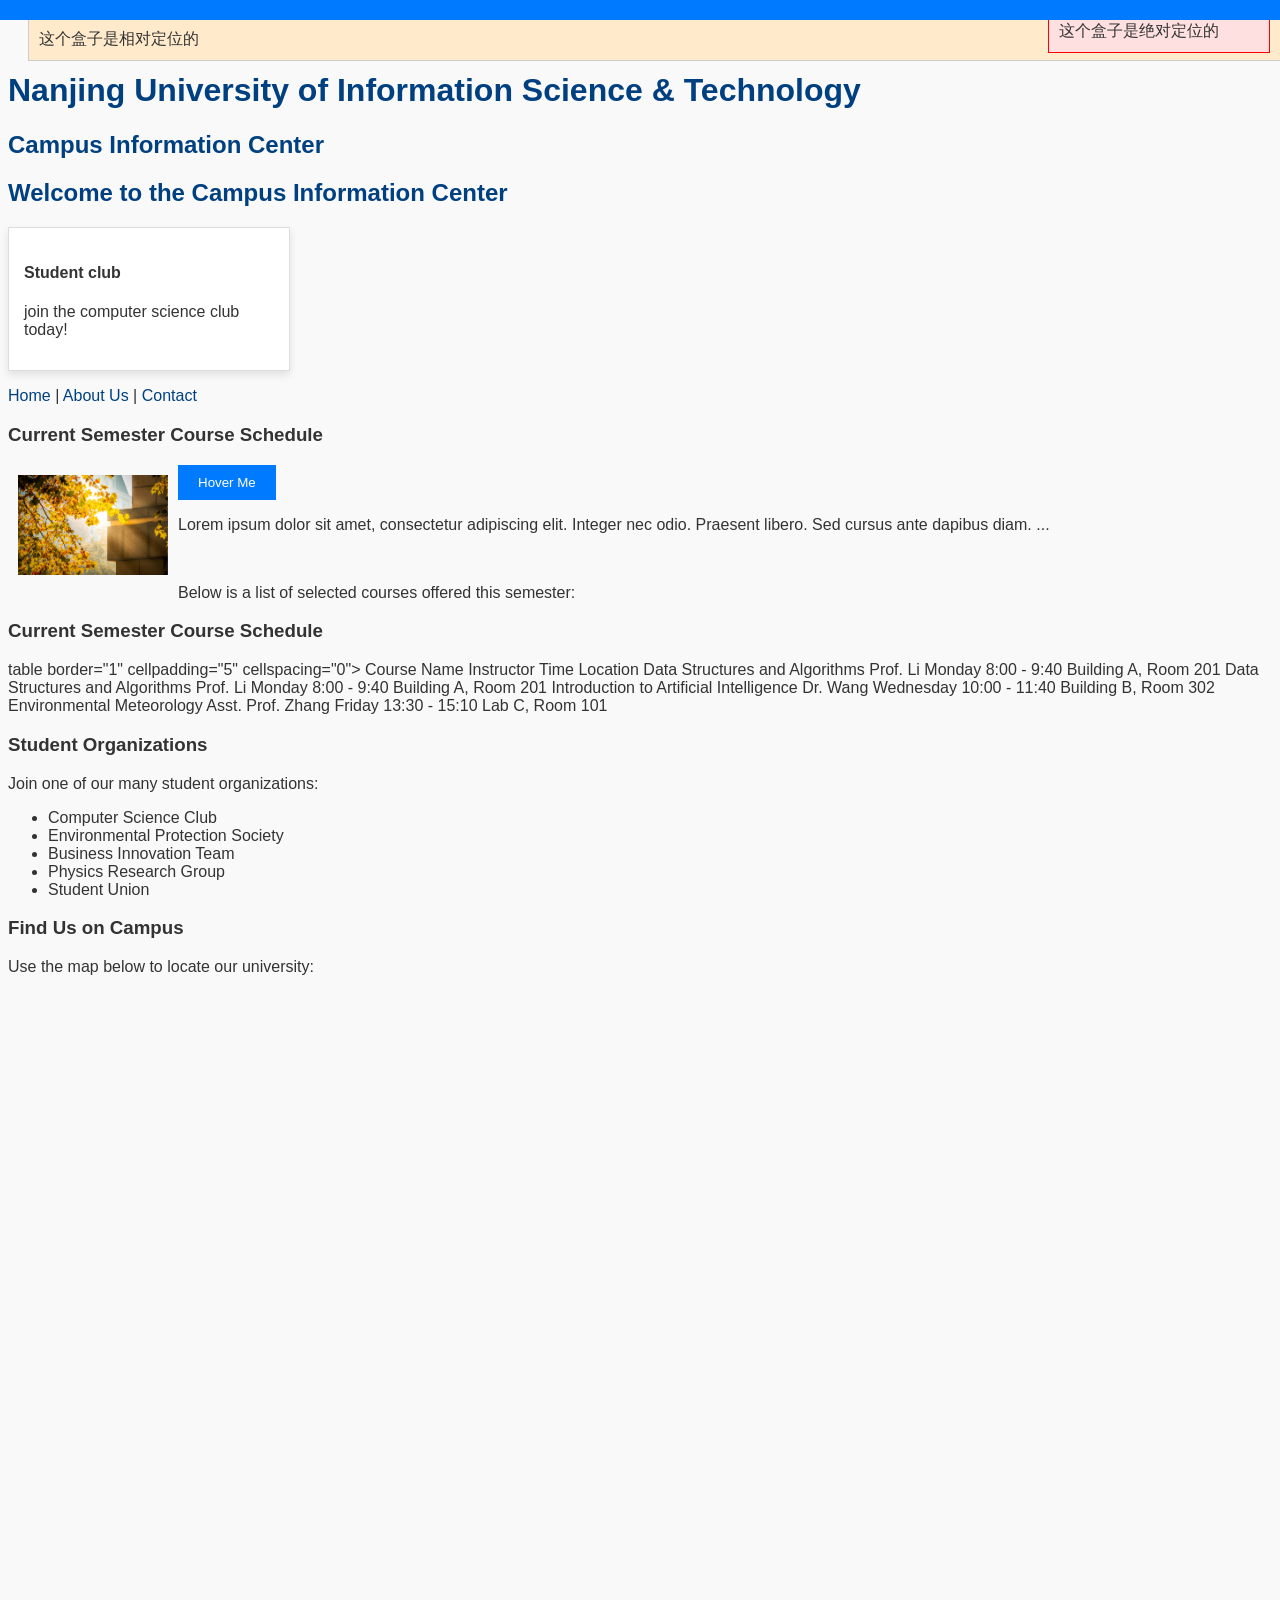
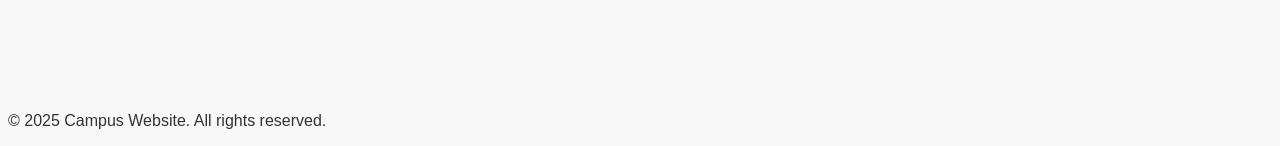
<file: campus-info.html>
<!DOCTYPE html>
<html lang="en">
<head>
    <meta charset="UTF-8">
    <title>Campus Information Center</title>
    <style>
    body {
        font-family: Arial, sans-serif;
        background-color: #f9f9f9;
        color: #333;
    }
    h1, h2 {
        color: #004080;
    }
    table {
        border-collapse: collapse;
        width: 100%;
    }
    th, td {
        border: 1px solid #ccc;
        padding: 10px;
        text-align: center;
    }
    a {
        color: #004080;
        text-decoration: none;
    }
    a:hover {
        text-decoration: underline;
    }
    </style>
    <link rel="stylesheet" href="css/styles.css
">

</head>
<body>
    <div class="fixed-nav"></div>
    <div class="relative-box">
        这个盒子是相对定位的
    </div>

    <div class="absolute-box">
        这个盒子是绝对定位的
    </div>

    <h1>Nanjing University of Information Science & Technology</h1>
    <h2>Campus Information Center</h2>
    <h2 class="fade-in">Welcome to the Campus Information Center</h2>
    <div class="card">
        <h4>Student club</h4>
        <p>join the computer science club today!</p>
    </div>


    <p>
        <a href="index.html">Home</a> |
        <a href="about.html">About Us</a> |
        <a href="contact.html">Contact</a>
    </p>
    <div class="container">
        <h3>Current Semester Course Schedule</h3>
    </div>
    <img src="images/campus.jpg" alt="Campus" class="rotate-image float-left">
    <button class="transform-hover">Hover Me</button>
<p>
    Lorem ipsum dolor sit amet, consectetur adipiscing elit. Integer nec odio. Praesent libero. Sed cursus ante dapibus diam.
    ...
</p>



    <p class="hide-with-visibility">This paragraph is hidden but space is reserved.</p>
    <p class="hide-with-display">This paragraph is completely hidden.</p>

    <p>Below is a list of selected courses offered this semester:</p>
    <div class="container">
        <h3>Current Semester Course Schedule</h3>
        <div class="table-container">
        table border="1" cellpadding="5" cellspacing="0">
            <tr>
            <th>Course Name</th>
            <th>Instructor</th>
            <th>Time</th>
            <th>Location</th>
            </tr>
            <tr style="background-color: #ffcccc;">
                <td>Data Structures and Algorithms</td>
                <td>Prof. Li</td>
                <td>Monday 8:00 - 9:40</td>
                <td>Building A, Room 201</td>
            </tr>
        <tr>
            <td>Data Structures and Algorithms</td>
            <td>Prof. Li</td>
            <td>Monday 8:00 - 9:40</td>
            <td>Building A, Room 201</td>
        </tr>
        <tr>
            <td>Introduction to Artificial Intelligence</td>
            <td>Dr. Wang</td>
            <td>Wednesday 10:00 - 11:40</td>
            <td>Building B, Room 302</td>
        </tr>
        <tr>
            <td>Environmental Meteorology</td>
            <td>Asst. Prof. Zhang</td>
            <td>Friday 13:30 - 15:10</td>
            <td>Lab C, Room 101</td>
        </tr>
    </table>
    </div>



    <h3>Student Organizations</h3>
    <p>Join one of our many student organizations:</p>
    <ul>
        <li>Computer Science Club</li>
        <li>Environmental Protection Society</li>
        <li>Business Innovation Team</li>
        <li>Physics Research Group</li>
        <li>Student Union</li>
    </ul>

    <h3>Find Us on Campus</h3>
    <p>Use the map below to locate our university:</p>
    <iframe
        src="https://uri.amap.com/marker?position=118.715383,32.203407&name=南京信息工程大学(浦口校区)&coordinate=gaode&callnative=0
"
        width="1000"
        height="700"
        style="border:0;"
        allowfullscreen
        loading="lazy">
        Your browser does not support iframes.
    </iframe>

    <footer>
        <p>&copy; 2025 Campus Website. All rights reserved.</p>
    </footer>
</body>
</html>
</file>
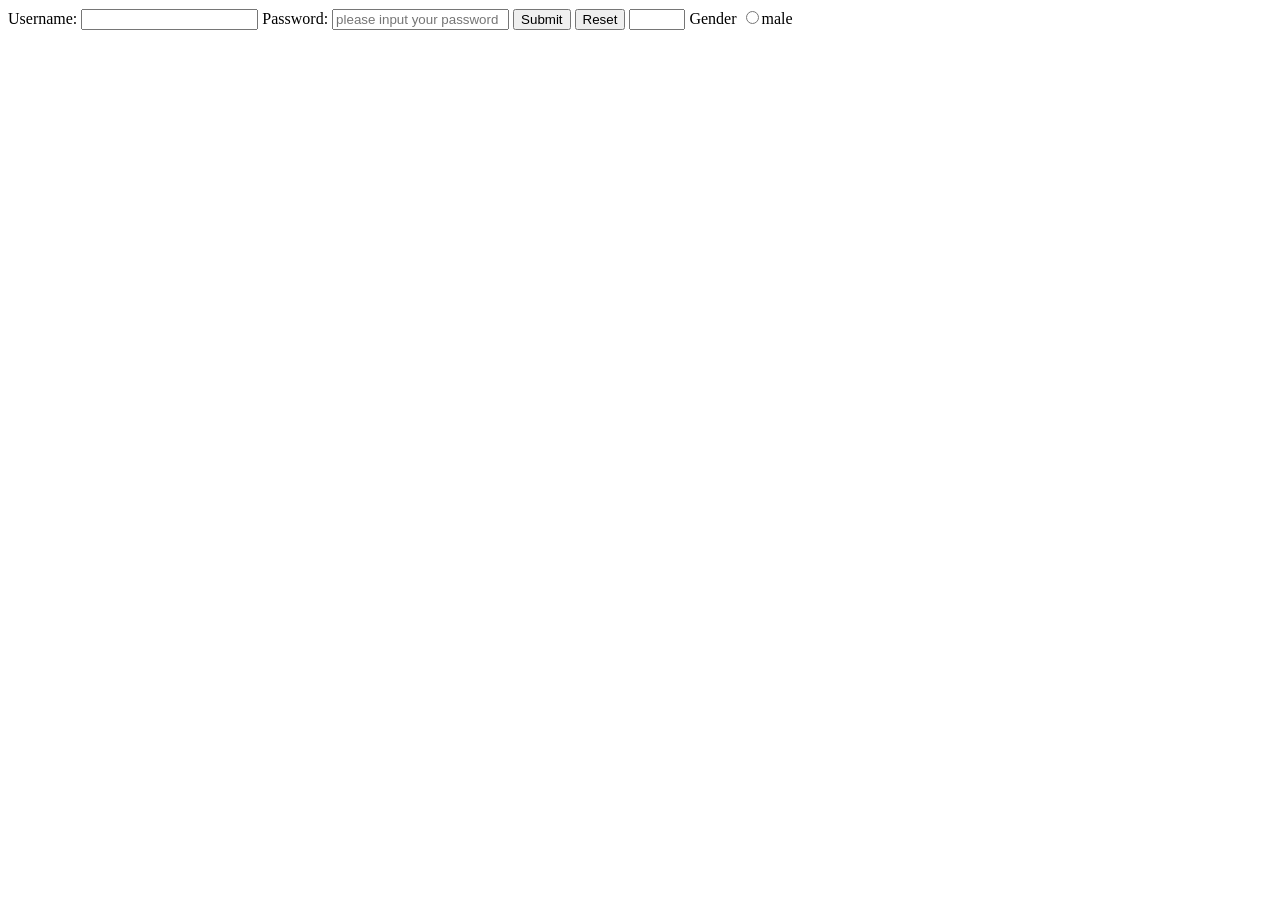
<file: practice.html>
<!DOCTYPE html>
<html lang="en">
<head>
    <meta charset="UTF-8">
    <title>Title</title>
</head>
<body>
<form action="another.html" method="post" enctype="application">
    <label for="username">Username:</label>
    <input id="username" name="username" type="text">
    <label>Password:
        <input type="password"
               name="password" id="password" required
               placeholder="please input your password">

    </label>
    <input type="submit" value="Submit">
    <input type="reset" value="Reset">
    <label for="age">
        <input type="number" id="age"
               name="age" min="0" max="150">
    </label>
    <label>Gender</label>
    <input  type="radio" name="gender">male
</form>

</body>
</html>
</file>
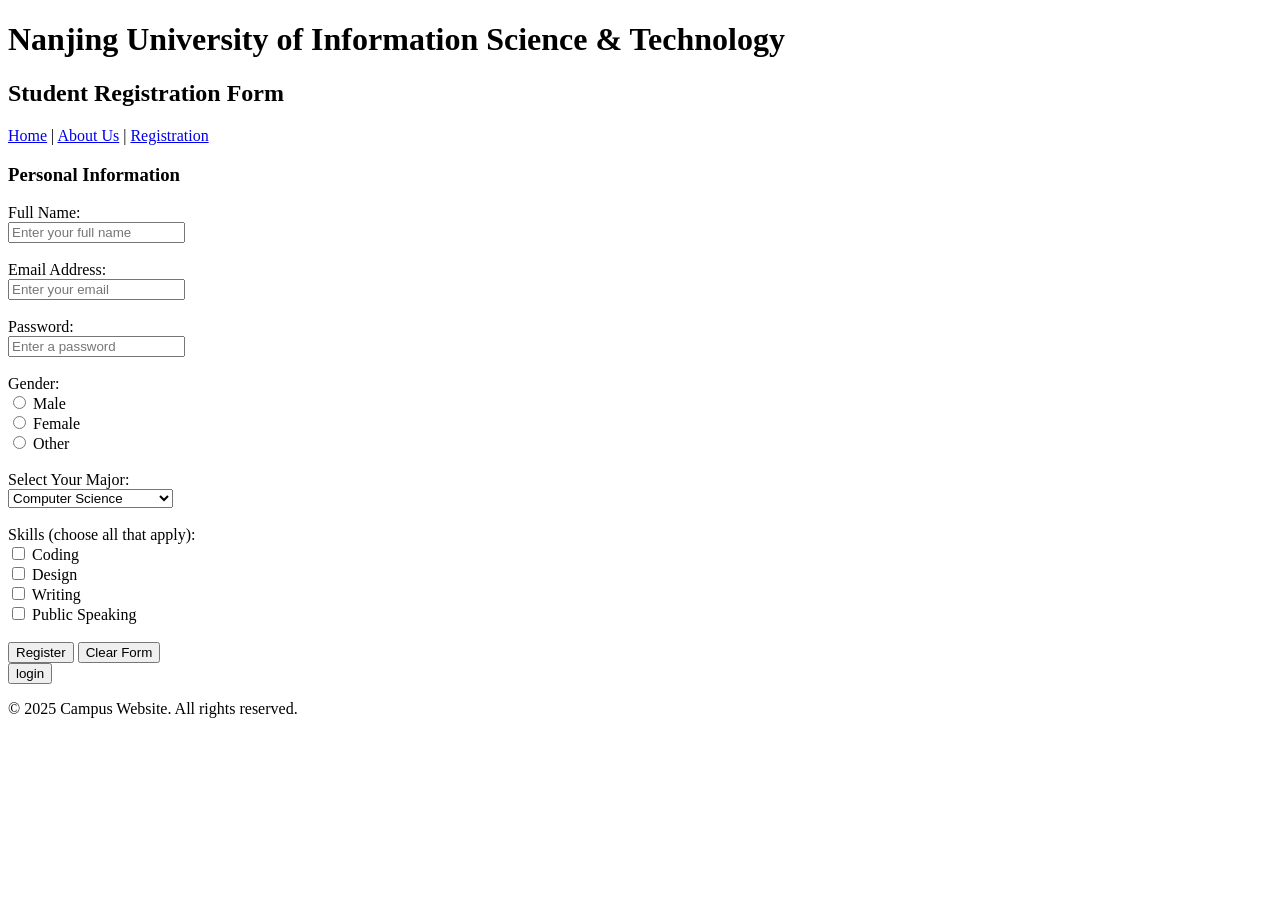
<file: registration.html>
<!DOCTYPE html>
<html lang="en">
<head>
    <meta charset="UTF-8">
    <title>Campus Registration Form</title>
</head>
<body>

    <h1>Nanjing University of Information Science & Technology</h1>
    <h2>Student Registration Form</h2>

    <p>
        <a href="index.html">Home</a> |
        <a href="about.html">About Us</a> |
        <a href="registration-form.html">Registration</a>
    </p>

    <h3>Personal Information</h3>

    <form action="submit-form.html" method="get">
        <label for="fullname">Full Name:</label><br>
        <input type="text" id="fullname" name="fullname" placeholder="Enter your full name"><br><br>
        <label for="email">Email Address:</label><br>
        <input type="email" id="email" name="email" placeholder="Enter your email"><br><br>

        <label for="password">Password:</label><br>
        <input type="password" id="password" name="password" placeholder="Enter a password"><br><br>

        <label>Gender:</label><br>
        <input type="radio" id="male" name="gender" value="male">
        <label for="male">Male</label><br>
        <input type="radio" id="female" name="gender" value="female">
        <label for="female">Female</label><br>
        <input type="radio" id="other" name="gender" value="other">
        <label for="other">Other</label><br><br>

        <label for="major">Select Your Major:</label><br>
        <select id="major" name="major">
            <option value="Computer Science">Computer Science</option>
            <option value="Environmental Science">Environmental Science</option>
            <option value="Business Administration">Business Administration</option>
            <option value="Physics">Physics</option>
        </select><br><br>

        <label>Skills (choose all that apply):</label><br>
        <input type="checkbox" id="coding" name="skills" value="coding">
        <label for="coding">Coding</label><br>
        <input type="checkbox" id="design" name="skills" value="design">
        <label for="design">Design</label><br>
        <input type="checkbox" id="writing" name="skills" value="writing">
        <label for="writing">Writing</label><br>
        <input type="checkbox" id="public_speaking" name="skills" value="public_speaking">
        <label for="public_speaking">Public Speaking</label><br><br>

        <input type="submit" value="Register">
        <input type="reset" value="Clear Form">
    </form>
    <form action="html/login.html" method="get">
        <input type="submit" value="login">
    </form>
    <footer>
        <p>&copy; 2025 Campus Website. All rights reserved.</p>
    </footer>
</body>
</html>
</file>
<file: css/styles.css>
nav a {
    display: inline-block;
    margin-right: 10px;
    text-decoration: none;
    color: #004080;
}

/* Hide an element but keep space */
.hide-with-visibility {
    visibility: hidden;
}

/* Hide an element completely */
.hide-with-display {
    display: none;
}
.relative-box {
    position: relative;
    top: 10px;
    left: 20px;
    background-color: #ffebcc;
    padding: 10px;
    border: 1px solid #ccc;
}

/* Absolute positioning */
.absolute-box {
    position: absolute;
    top: 10px;
    right: 10px;
    width: 200px;
    background-color: #ffe0e0;
    padding: 10px;
    border: 1px solid red;
}

/* Fixed positioning for navigation */
.fixed-nav {
    position: fixed;
    top: 0;
    left: 0;
    width: 100%;
    background-color: #007BFF;
    color: white;
    text-align: center;
    padding: 10px 0;
    z-index: 1000;
}
/* Float image to the left */
.float-left {
    float: left;
    margin: 10px;
    width: 150px;
    height: auto;
}
.transform-hover {
    transition: transform 0.3s ease;
}

.transform-hover:hover {
    transform: scale(1.05) translateY(-5px);
}

/* Rotate image on hover */
.rotate-image {
    transition: transform 0.4s ease;
}

.rotate-image:hover {
    transform: rotate(10deg);
}
button {
    background-color: #007BFF;
    color: white;
    border: none;
    padding: 10px 20px;
    cursor: pointer;
    transition: background-color 0.3s ease, transform 0.2s ease;
}

button:hover {
    background-color: #0056b3;
    transform: scale(1.05);
}
@keyframes fadeIn {
    from { opacity: 0; }
    to { opacity: 1; }
}

/* Apply animation to element */
.fade-in {
    animation: fadeIn 2s ease-in-out;
}
.card {
    width: 250px;
    padding: 15px;
    background-color: #fff;
    border: 1px solid #ddd;
    box-shadow: 0 4px 8px rgba(0,0,0,0.1);
    transition: all 0.3s ease;
    margin: 10px 0;
}

.card:hover {
    transform: rotate(-2deg) scale(1.03);
    box-shadow: 0 8px 16px rgba(0,0,0,0.2);
}
</file>
